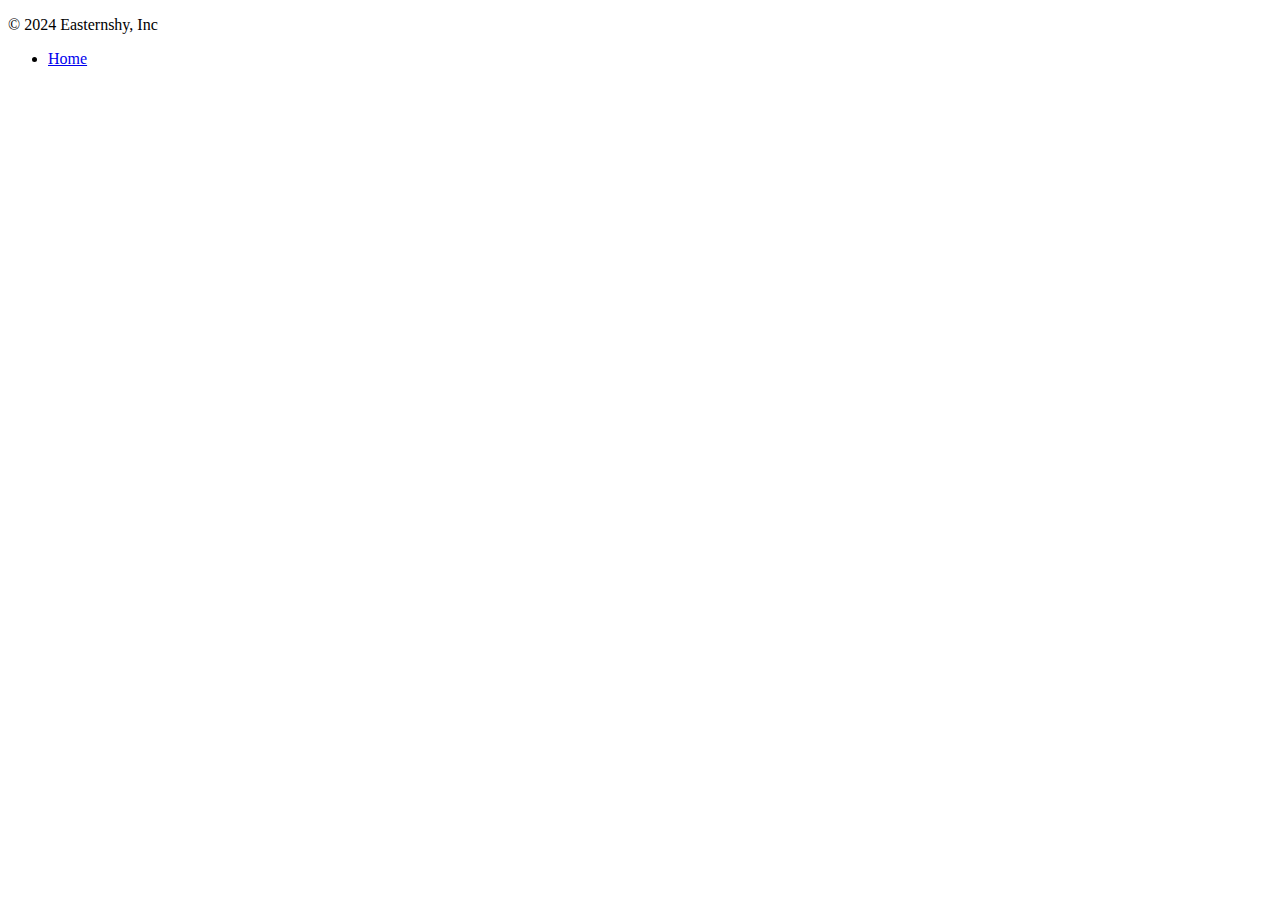
<file: src/main/resources/templates/footer.html>
<!DOCTYPE html>
<html lang="ko">
<head>
    <meta charset="UTF-8">
    <title>Footer Template</title>
</head>
<body>
    <footer class="container d-flex flex-wrap justify-content-between align-items-center py-3 my-4 border-top">
        <p class="col-md-4 mb-0 text-muted">&copy; 2024 Easternshy, Inc</p>
        <ul class="nav col-md-4 justify-content-end">
            <li class="nav-item"><a href="/" class="nav-link px-2 text-muted">Home</a></li>
        </ul>
    </footer>
</body>
</html>
</file>
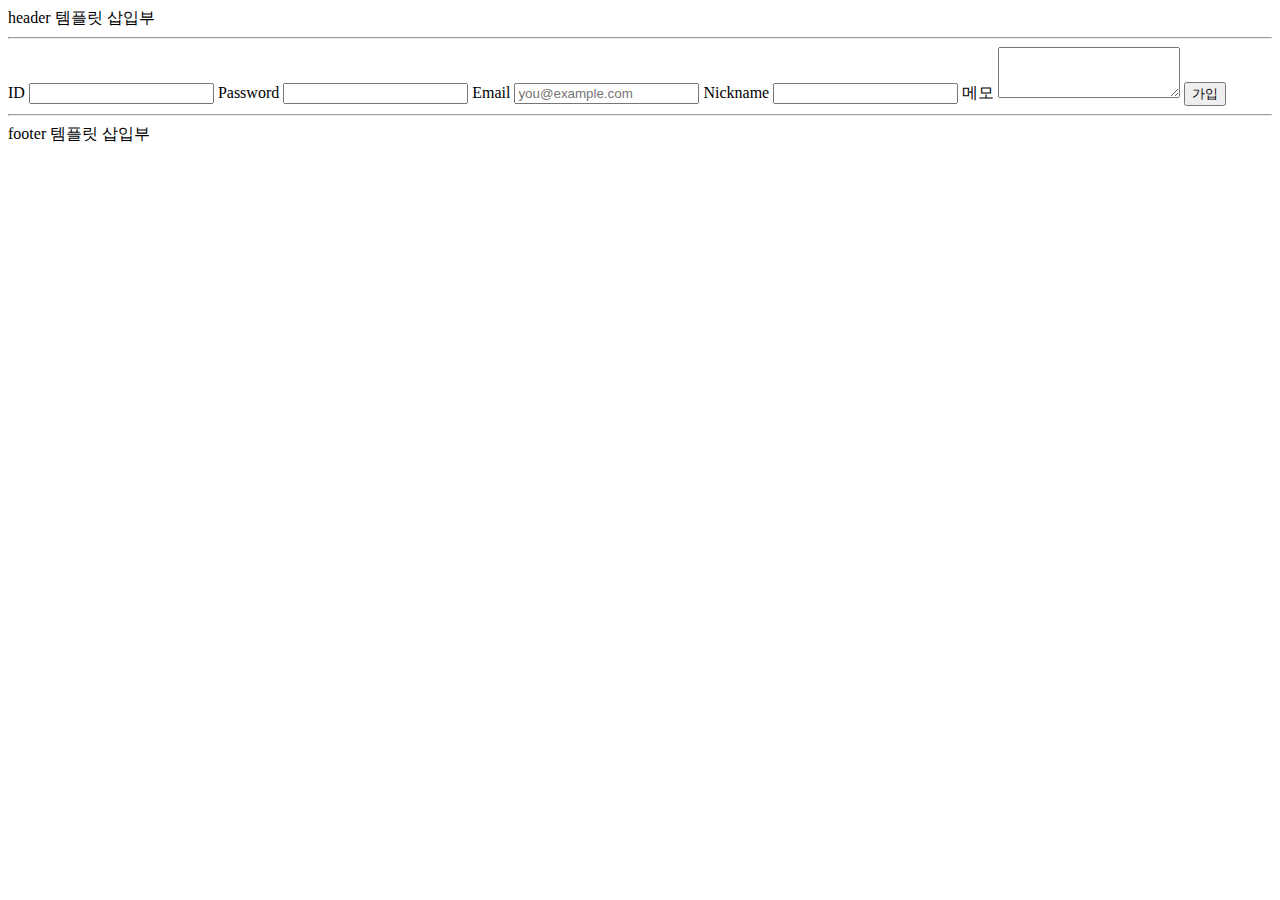
<file: src/main/resources/templates/sign-up.html>
<!DOCTYPE html>
<html lang="ko">
<head>
    <meta charset="UTF-8">
    <title>회원 가입</title>
</head>
<body>
    <header>
        header 템플릿 삽입부
        <hr>
    </header>
    <form>
        <label for="userId">ID</label>
        <input id="userId" type="text" required>
        <label for="password">Password</label>
        <input id="password" type="password" required>
        <label for="email">Email</label>
        <input id="email" type="email" placeholder="you@example.com">
        <label for="nickName">Nickname</label>
        <input id="nickName" type="text">
        <label for="memo">메모</label>
        <textarea id="memo" rows="3"></textarea>
        <button type="submit">가입</button>
    </form>
    <footer>
        <hr>
        footer 템플릿 삽입부
    </footer>
</body>
</html>
</file>
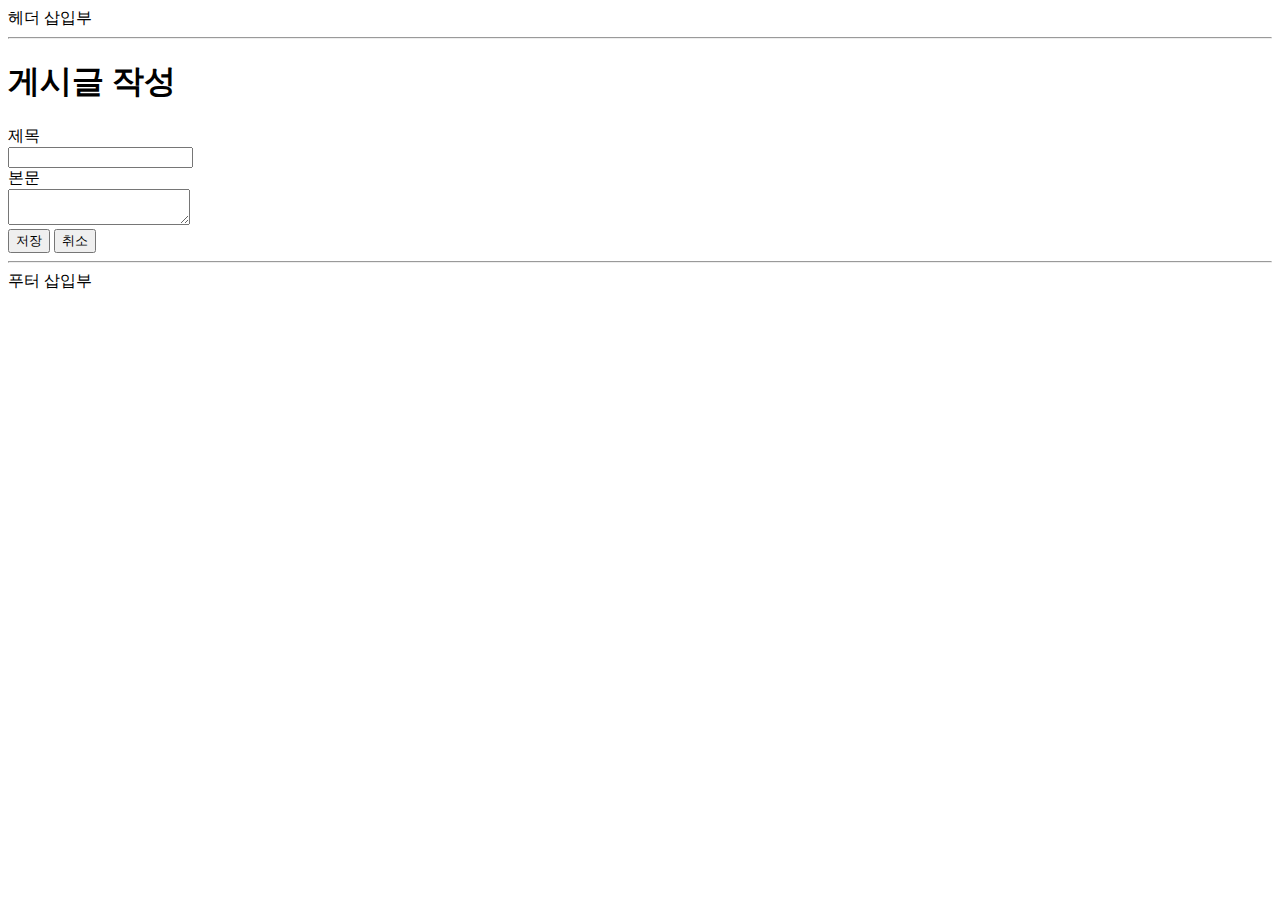
<file: src/main/resources/templates/articles/form.html>
<!DOCTYPE html>
<html lang="ko">
<head>
    <meta charset="UTF-8">
    <meta name="viewport" content="width=device-width, initial-scale=1">
    <meta name="description" content="">
    <meta name="author" content="Dino Park">
    <title>신규 게시글 등록</title>
    <link href="https://cdn.jsdelivr.net/npm/bootstrap@5.2.0-beta1/dist/css/bootstrap.min.css"
          rel="stylesheet" integrity="sha384-0evHe/X+R7YkIZDRvuzKMRqM+OrBnVFBL6DOitfPri4tjfHxaWutUpFmBp4vmVor" crossorigin="anonymous">
</head>

<body>

    <header id="header">
        헤더 삽입부
        <hr>
    </header>

    <div class="container">
        <header id="article-form-header" class="py-5 text-center">
            <h1>게시글 작성</h1>
        </header>

        <form id="article-form">
            <div class="row mb-3 justify-content-md-center">
                <label for="title" class="col-sm-2 col-lg-1 col-form-label text-sm-end">제목</label>
                <div class="col-sm-8 col-lg-9">
                    <input type="text" class="form-control" id="title" name="title" required>
                </div>
            </div>
            <div class="row mb-3 justify-content-md-center">
                <label for="content" class="col-sm-2 col-lg-1 col-form-label text-sm-end">본문</label>
                <div class="col-sm-8 col-lg-9">
                    <textarea type="text" class="form-control" id="content" name="content" required></textarea>
                </div>
            </div>
            <div class="row mb-5 justify-content-md-center">
                <div class="col-sm-10 d-grid gap-2 d-sm-flex justify-content-sm-end">
                    <button type="submit" class="btn btn-primary" id="submit-button">저장</button>
                    <button type="button" class="btn btn-secondary" id="cancel-button">취소</button>
                </div>
            </div>
        </form>
    </div>

    <footer id="footer">
        <hr>
        푸터 삽입부
    </footer>

    <script src="https://cdn.jsdelivr.net/npm/bootstrap@5.2.0-beta1/dist/js/bootstrap.bundle.min.js"
            integrity="sha384-pprn3073KE6tl6bjs2QrFaJGz5/SUsLqktiwsUTF55Jfv3qYSDhgCecCxMW52nD2" crossorigin="anonymous"></script>
</body>
</html>
</file>
